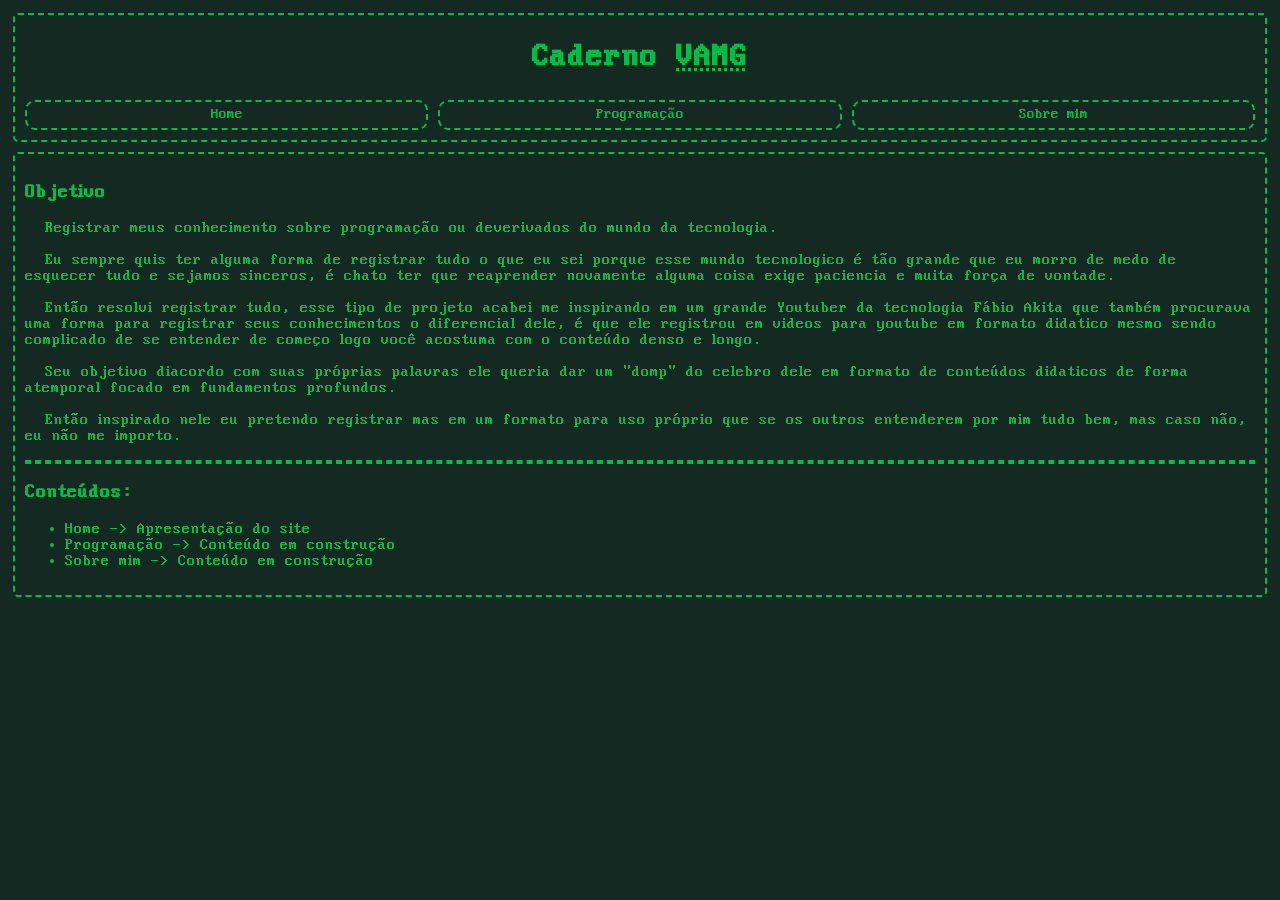
<file: index.html>
<!DOCTYPE html>
<html lang="pt-br">
<head>
    <meta charset="UTF-8">
    <meta name="viewport" content="width=device-width, initial-scale=1.0">
    <base href="./index.html">
    <link rel="stylesheet" href="style.css">
    <title>Caderno</title>
</head>
<body>
    <div id="container">

        <div id="cabeca">
            <h1 style="text-align: center;">Caderno <abbr title="Victor Alex Moreira Gouveia">VAMG</abbr></h1>
            <div id="menu">
                <button class="BTN-Menu text" id="BTN-Menu-Home">Home</button>
                <button class="BTN-Menu text" id="BTN-Menu-Programacao">Programação</button>
                <button class="BTN-Menu text" id="BTN-Menu-SobreMim">Sobre mim</button>
            </div>
        </div>

        <div id="corpo">
            <h3>Objetivo</h3>
            <p>
                Registrar meus conhecimento sobre programação ou deverivados do mundo da tecnologia.
            </p>

            <p>
                Eu sempre quis ter alguma forma de registrar tudo o que eu sei porque esse mundo tecnologico é tão grande que eu morro de medo de esquecer tudo e sejamos sinceros, é chato ter que reaprender novamente alguma coisa exige paciencia e muita força de vontade. 
            </p>

            <p>    
                Então resolvi registrar tudo, esse tipo de projeto acabei me inspirando em um grande Youtuber da tecnologia Fábio Akita que também procurava uma forma para registrar seus conhecimentos o diferencial dele, é que ele registrou em videos para youtube em formato didatico mesmo sendo complicado de se entender de começo logo você acostuma com o conteúdo denso e longo.
            </p>
                
            <p>
                Seu objetivo diacordo com suas próprias palavras ele queria dar um "domp" do celebro dele em formato de conteúdos didaticos de forma atemporal focado em fundamentos profundos.
            </p>
            
            <p>
                Então inspirado nele eu pretendo registrar mas em um formato para uso próprio que se os outros entenderem por mim tudo bem, mas caso não, eu não me importo.
            </p>
            <hr>

            <h3>Conteúdos:</h3>
            <ul>
                <li>Home -> Apresentação do site</li>
                <li>Programação -> Conteúdo em construção</li>
                <li>Sobre mim -> Conteúdo em construção</li>
            </ul>
        </div>
    </div>
    <script src="index.js"></script>
</body>
</html>
</file>
<file: style.css>
/*Importações de fonts*/
@font-face {
    font-family: DOSFont;
    src: url(./assets/Fonts/DOSFont.ttf);
}

/*Style global*/
body{
    background-color: #142922;
    color: #08BB49;
    font-family: DOSFont;
}

.text{
    font-size: 15px;
    font-family: DOSFont;
}

p{
    font-size: 16px;
    text-indent: 20px;
}


hr{
    border: 2px solid #08BB49;
    border-style: dashed;
}
                                            /*Styles projects*/
/*Container Pai*/
#container{
    /*Config style default for project*/
    padding: 5px;
    display: flex;
    flex-direction: column;
    gap: 10px;
}

/*Div filho 1*/
#cabeca{
    /*Test for view*/
    border: 2px solid #08BB49;
    
    /*Config style default for project*/
    padding:5px;
    display: flex;
    flex-direction: column;

    /*Style head*/
    border-style: dashed;
    border-radius: 5px;
}

/*Div filho 2*/
#corpo{
    /*Test for view*/
    border: 2px solid #08BB49;

    /*Config style default for project*/
    padding:10px;

    /*Style for body 'corpo'*/
    border-style: dashed;
    border-radius: 5px;
}

/*Conteudo da div filho 2*/
#menu{
    display: flex;
    flex-direction: row;
    gap: 10px;
    
    padding: 5px;
}

.BTN-Menu{
    background-color: #142922;
    border: 2px solid #08BB49;
    border-radius: 10px;
    border-style: dashed;

    color: #08BB49;
    height: 30px;

    /*Config dafault*/
    flex: 1;

}

.BTN-Menu:hover{
    background-color: #08BB49;
    color: #142922;
    cursor: pointer;
}
</file>
